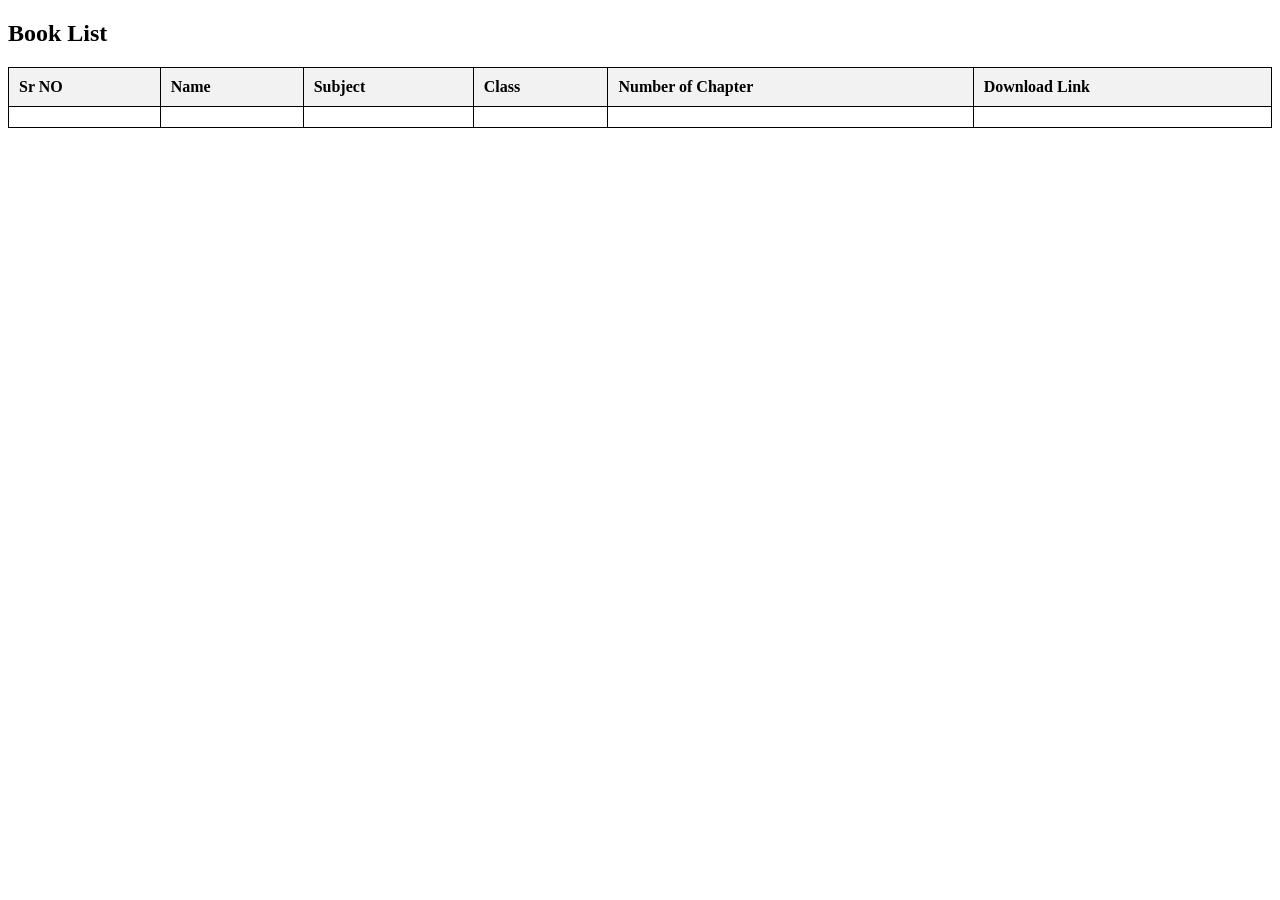
<file: JPA/src/main/resources/templates/bookList.html>
<!DOCTYPE html>
<html xmlns:th="http://www.thymeleaf.org">
<head>
    <title>Book List</title>
    <style>
        table { width: 100%; border-collapse: collapse; }
        table, th, td { border: 1px solid black; padding: 10px; text-align: left; }
        th { background-color: #f2f2f2; }
    </style>
</head>
<body>
    <h2>Book List</h2>
    <table>
        <thead>
            <tr>
                <th>Sr NO</th>
                <th>Name</th>
                <th>Subject</th>
                <th>Class</th>
				<th>Number of Chapter</th>
				<th>Download Link</th>
				
            </tr>
        </thead>
        <tbody>
            <tr th:each="book : ${books}">
                <td th:text="${book.bId}"></td>
                <td th:text="${book.bookName}"></td>
                <td th:text="${book.subjectName}"></td>
                <td th:text="${book.className}"></td>
				 <td th:text="${book.numberOfChapter}"></td>
                <td th:text="${book.originLink}"></td>
               
            </tr>
        </tbody>
    </table>
</body>
</html>
</file>
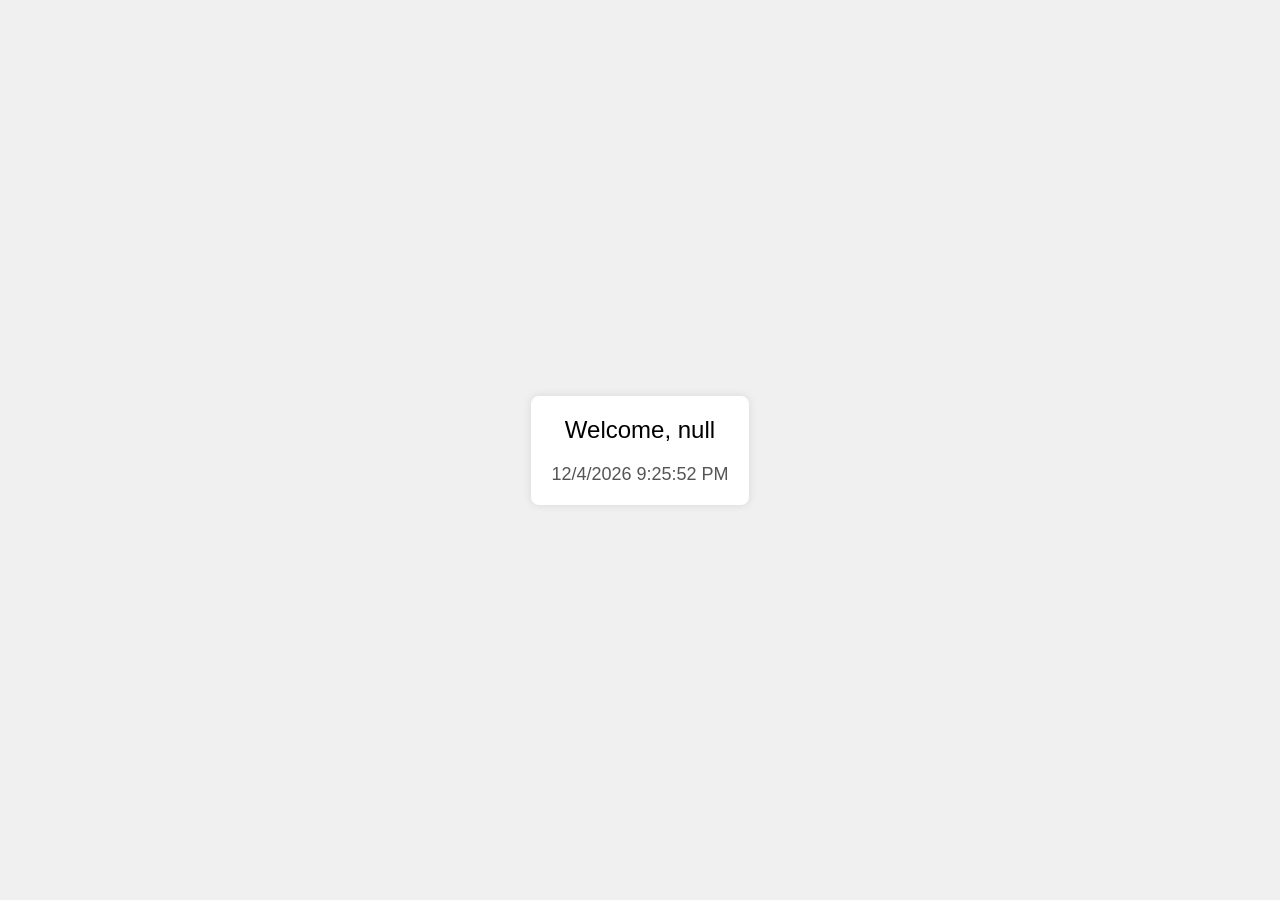
<file: JPA/src/main/resources/templates/homepage.html>
<!DOCTYPE html>
<html lang="en" xmlns="http://www.w3.org/1999/xhtml" xmlns:th="http://www.thymeleaf.org">
<head>
    <meta charset="UTF-8">
    <meta name="viewport" content="width=device-width, initial-scale=1.0">
    <title>User Homepage</title>
    <style>
        body {
            font-family: Arial, sans-serif;
            display: flex;
            justify-content: center;
            align-items: center;
            height: 100vh;
            margin: 0;
            background-color: #f0f0f0;
        }

        .welcome-container {
            text-align: center;
            background-color: white;
            padding: 20px;
            box-shadow: 0px 0px 10px rgba(0, 0, 0, 0.1);
            border-radius: 8px;
        }

        .welcome-message {
            font-size: 24px;
            margin-bottom: 20px;
        }

        .time {
            font-size: 18px;
            color: #555;
        }
    </style>
</head>
<body>

<div class="welcome-container">
    <div class="welcome-message" id="welcomeMessage">Welcome, </div>
    <div class="time" id="dateTime"></div>
</div>

<script>
    // Function to update date and time
    function updateDateTime() {
        const now = new Date();
        const dateTimeString = now.toLocaleDateString() + ' ' + now.toLocaleTimeString();
        document.getElementById('dateTime').textContent = dateTimeString;
    }

    // Set user's name and current date and time
    window.onload = function() {
        // Get the username from localStorage
        const userName = localStorage.getItem('username');

        // If the user is not logged in (no username), redirect to login page
   //     if (!userName) {
 //           window.location.href = "/index.html";
   //     }

        // Set the welcome message
        document.getElementById('welcomeMessage').textContent = "Welcome, " + userName;

        // Update the time
        updateDateTime();
        setInterval(updateDateTime, 1000);
    }
</script>

</body>
</html>
</file>
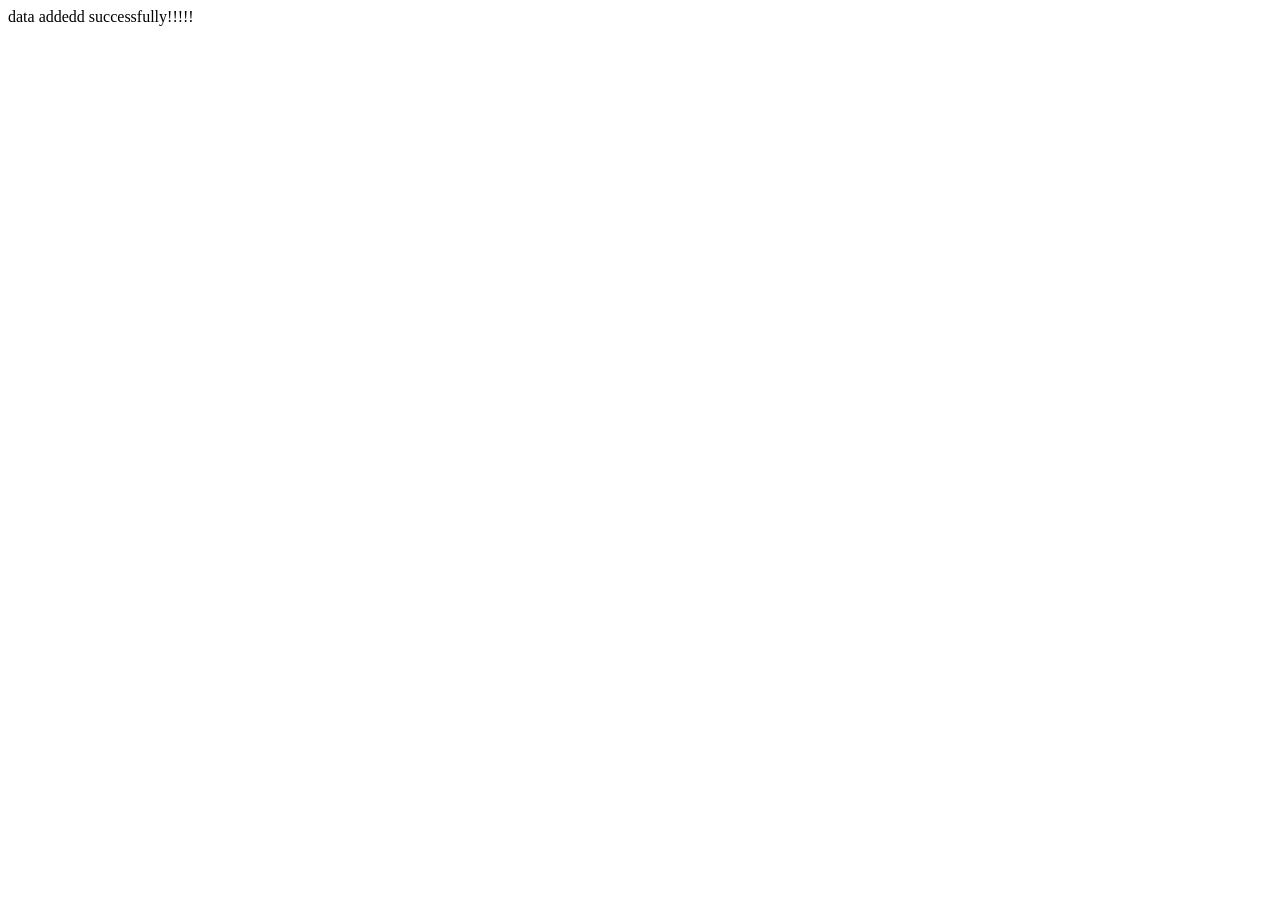
<file: JPA/src/main/resources/templates/registrationSuccess.html>
<!DOCTYPE html>
<html lang="en" xmlns="http://www.w3.org/1999/xhtml" xmlns:th="http://www.thymeleaf.org">
<head>
    <meta charset="UTF-8">
    <meta name="viewport" content="width=device-width, initial-scale=1.0">
    <title>User Resitration success!</title>
    
</head>
<body>
data addedd successfully!!!!!
</body>
</html>
</file>
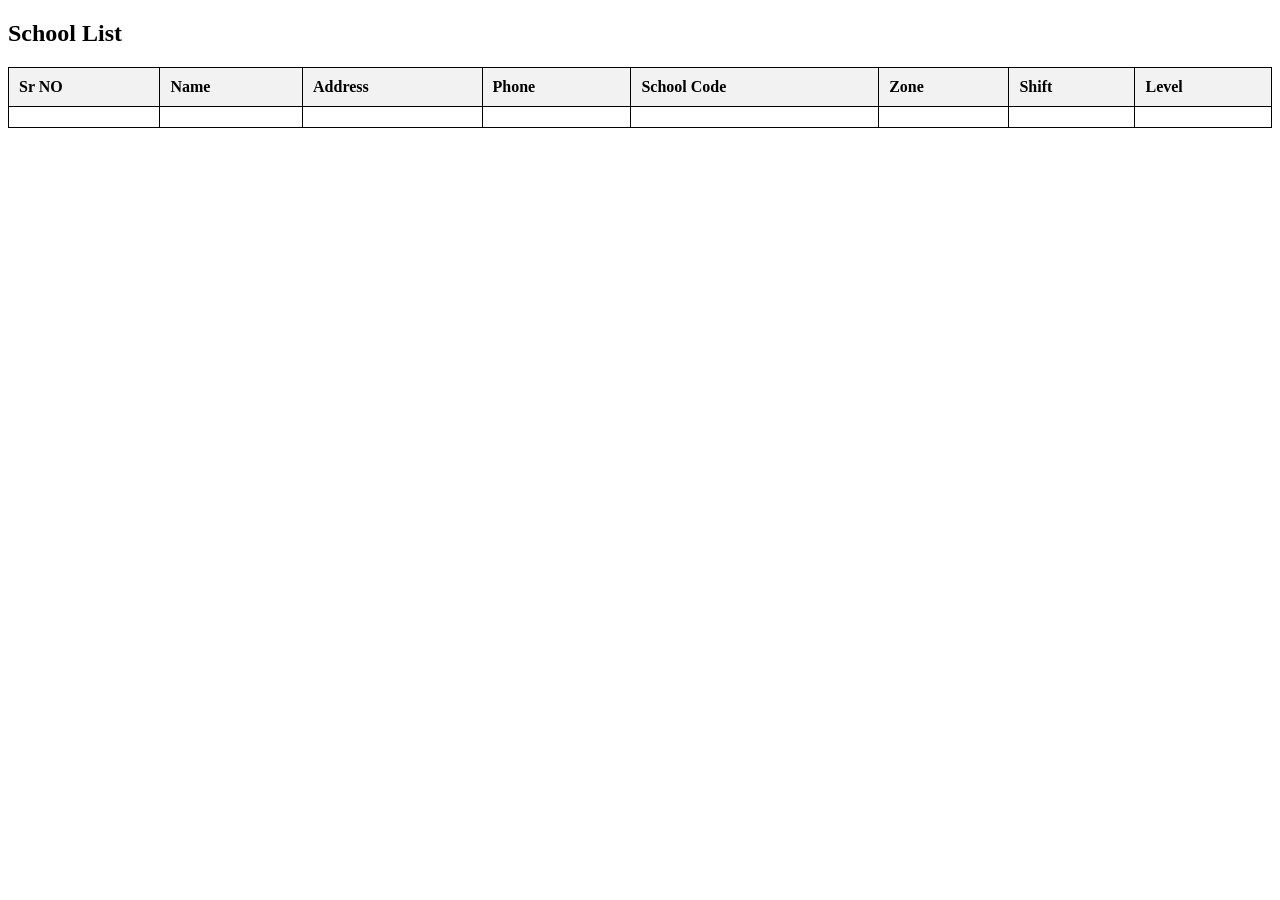
<file: JPA/src/main/resources/templates/schoolList.html>
<!DOCTYPE html>
<html xmlns:th="http://www.thymeleaf.org">
<head>
    <title>School List</title>
    <style>
        table { width: 100%; border-collapse: collapse; }
        table, th, td { border: 1px solid black; padding: 10px; text-align: left; }
        th { background-color: #f2f2f2; }
    </style>
</head>
<body>
    <h2>School List</h2>
    <table>
        <thead>
            <tr>
                <th>Sr NO</th>
                <th>Name</th>
                <th>Address</th>
                <th>Phone</th>
				<th>School Code</th>
				<th>Zone</th>
				<th>Shift</th>
				<th>Level</th>
            </tr>
        </thead>
        <tbody>
            <tr th:each="school : ${schools}">
                <td th:text="${school.sId}"></td>
                <td th:text="${school.schoolName}"></td>
                <td th:text="${school.address}"></td>
                <td th:text="${school.phone}"></td>
				 <td th:text="${school.schoolID}"></td>
                <td th:text="${school.zone}"></td>
                <td th:text="${school.shift}"></td>
                <td th:text="${school.schoolLevel}"></td>
            </tr>
        </tbody>
    </table>
</body>
</html>
</file>
